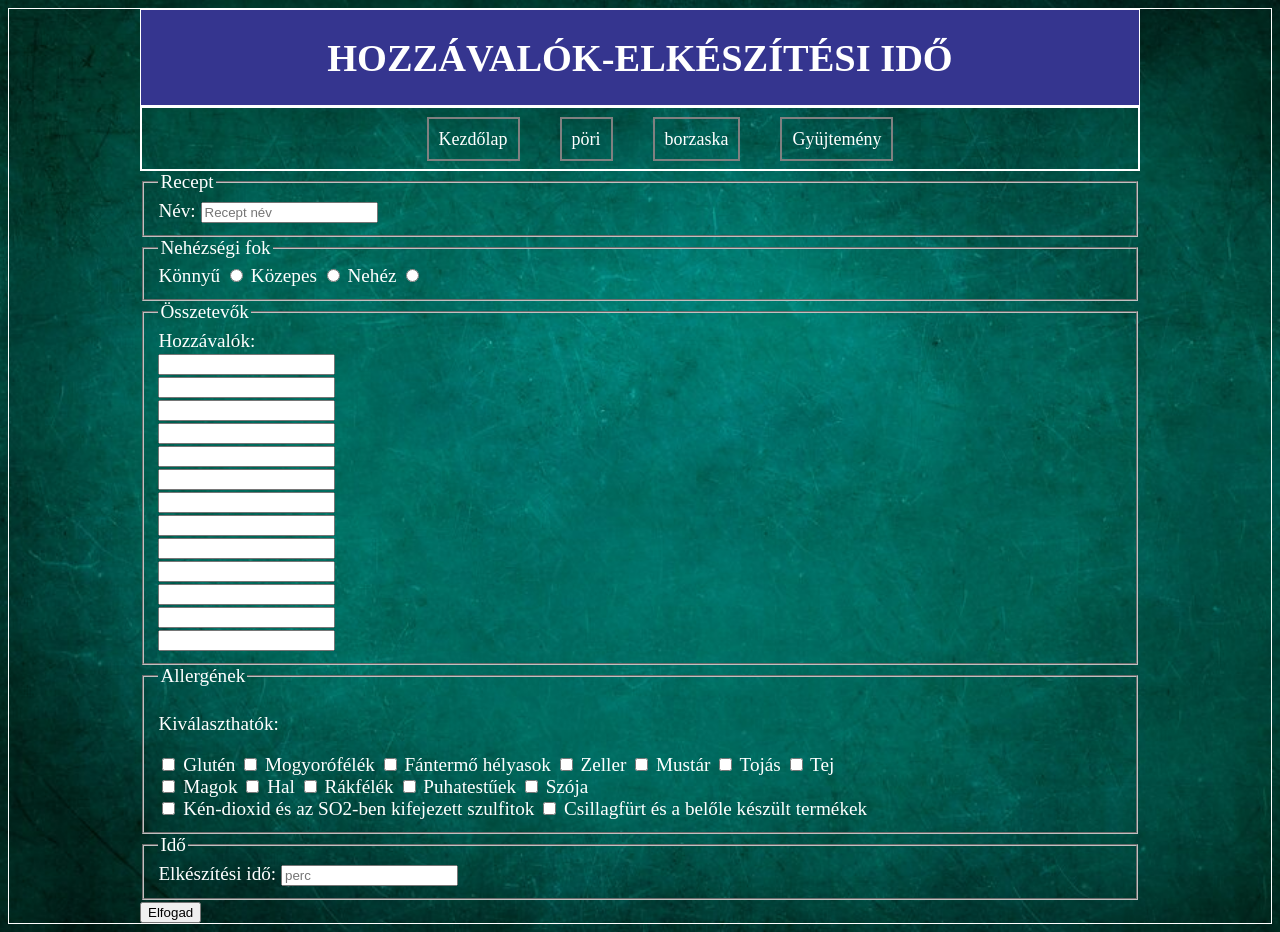
<file: index.html>
<!DOCTYPE html>
<html lang="en">

<head>
    <meta charset="UTF-8">
    <meta name="viewport" content="width=device-width, initial-scale=1.0">
    <link rel="stylesheet" href="kezdo.css">
    
    <title>Murai Tamás</title>
</head>
<body>
    <main>
        <header>
            <h1>Hozzávalók-Elkészítési idő</h1>
        </header>
        <nav>
            <div class="flex-container">
                <div>
                    <ul>
                        <li><a href="index.html">Kezdőlap</a></li>
                    </ul>
                </div>
                <div>
                    <ul>
                        <li><a href="pori.html">pöri</a></li>
                    </ul>
                </div>
                <div>
                    <ul>
                        <li><a href="recept.html">borzaska</a></li>
                    </ul>
                </div>
                <div>  
                    <ul>
                        <li><a href="gyujtemeny.html">Gyüjtemény</a></li>
                    </ul>
                </div>
            </div>
        </nav>
        <article>
            <fieldset>
                <legend>Recept</legend>
                <div>
                    <label for="">Név:</label>
                    <input type="text" name="nev" id="nev" placeholder="Recept név ">
                </div>
            </fieldset>
            <fieldset>
                <legend>Nehézségi fok</legend>
                <div class="nehezseg">
                    <label for="">Könnyű</label>
                    <input type="radio" name="nehezseg" id="konnyu">

                    <label for="kozepes">Közepes</label>
                    <input type="radio" name="nehezseg" id="kozepes">

                    <label for="nehez">Nehéz</label>
                    <input type="radio" name="nehezseg" id="nehez">
                </div>

                    
            </fieldset>
            <fieldset>
                <legend>Összetevők</legend>
                <div>
                    <label for="">Hozzávalók:</label>
                    <div>
                        <input type="text" name="hozza" id="hozza" placeholder="">
                    </div>
                    <div>
                        <input type="text" name="hozza" id="hozza" placeholder="">
                    </div>
                    <div>
                        <input type="text" name="hozza" id="hozza" placeholder="">
                    </div>
                    <div>
                        <input type="text" name="hozza" id="hozza" placeholder="">
                    </div>
                    <div>
                        <input type="text" name="hozza" id="hozza" placeholder="">
                    </div>
                    <div>
                        <input type="text" name="hozza" id="hozza" placeholder="">
                    </div>
                    <div>
                        <input type="text" name="hozza" id="hozza" placeholder="">
                    </div>
                    <div>
                        <input type="text" name="hozza" id="hozza" placeholder="">
                    </div>
                    <div>
                        <input type="text" name="hozza" id="hozza" placeholder="">
                    </div>
                    <div>
                        <input type="text" name="hozza" id="hozza" placeholder="">
                    </div>
                    <div>
                        <input type="text" name="hozza" id="hozza" placeholder="">
                    </div>
                    <div>
                        <input type="text" name="hozza" id="hozza" placeholder="">
                    </div>
                    <div>
                        <input type="text" name="hozza" id="hozza" placeholder="">
                    </div>
                     
                </div>
            </fieldset>
            <fieldset>
                <legend>Allergének</legend>
                <div>
                    <p>Kiválaszthatók: </p>
                    <div>
                        <input type="checkbox" name="szemszin" id="leves">
                        <label for="gluten">Glutén</label>
                        <input type="checkbox" name="szemszin" id="rantotthus">
                        <label for="mogyorofelek">Mogyorófélék</label>
                        <input type="checkbox" name="szemszin" id="palacsinta">
                        <label for="fa">Fántermő hélyasok</label>
                        <input type="checkbox" name="szemszin" id="lazannya">
                        <label for="zeller">Zeller</label>
                        <input type="checkbox" name="szemszin" id="lazannya">
                        <label for="mustar">Mustár</label>
                        <input type="checkbox" name="szemszin" id="lazannya">
                        <label for="tojas">Tojás</label>
                        <input type="checkbox" name="szemszin" id="lazannya">
                        <label for="tej">Tej</label>
                    </div>
                    <div>
                        <input type="checkbox" name="szemszin" id="lazannya">
                        <label for="magok">Magok</label>
                        <input type="checkbox" name="szemszin" id="lazannya">
                        <label for="hal">Hal</label>
                        <input type="checkbox" name="szemszin" id="lazannya">
                        <label for="rak">Rákfélék</label>
                        <input type="checkbox" name="szemszin" id="lazannya">
                        <label for="puhatestu">Puhatestűek</label>
                        <input type="checkbox" name="szemszin" id="lazannya">
                        <label for="szoja">Szója</label>
                    </div>
                    <div>
                        <input type="checkbox" name="szemszin" id="lazannya">
                        <label for="savak">Kén-dioxid és az SO2-ben kifejezett szulfitok</label>
                        <input type="checkbox" name="szemszin" id="lazannya">
                        <label for="lupin">Csillagfürt és a belőle készült termékek</label>
                    </div>
                     
                </div>
            </fieldset>
            <fieldset>
                <legend>Idő</legend>
                <div>
                    <label for="">Elkészítési idő:</label>
                    <input type="text" name="nev" id="nev" placeholder="perc">
                </div>
            </fieldset>
            <button type="submit">Elfogad   </button> 
        </article>
        <footer>
            
        </footer>
    </main>
    
</body>
</file>
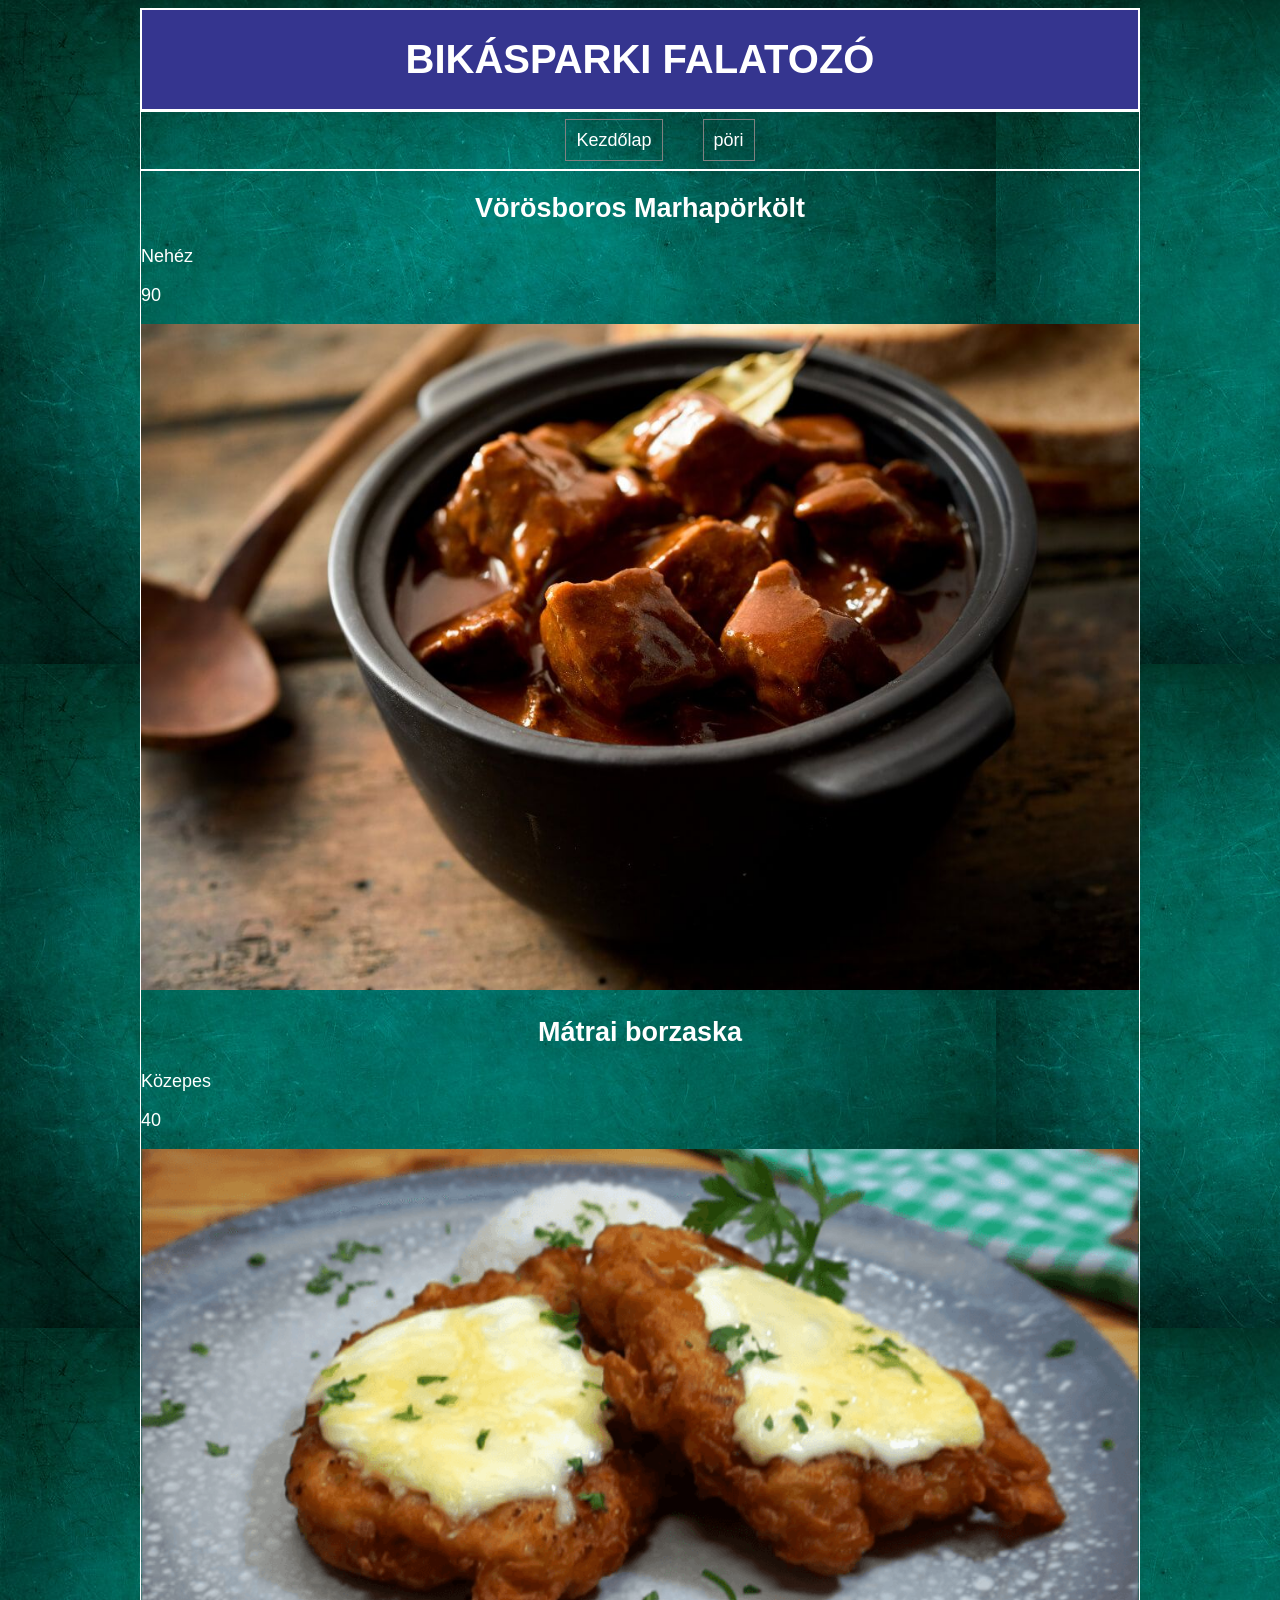
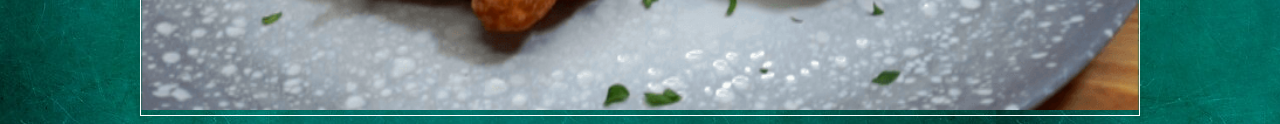
<file: gyujtemeny.html>
<!DOCTYPE html>
<html lang="hu">
<head>
    <meta charset="UTF-8">
    <meta name="viewport" content="width=device-width, initial-scale=1.0">
    <link rel="stylesheet" href="stilus.css">
    <script src="main.js" type="module"></script>
    <title>Polgár Botond</title>
</head>

<body>
    <main>
        <header>
            <h1>Bikásparki falatozó</h1>
        </header>
        <nav>
            <div class="flex-container">
                <div>  
                    <ul>
                        <li><a href="index.html">Kezdőlap</a></li>
                    </ul>
                </div>
                <div>
                    <ul>
                        <li><a href="pori.html">pöri</a></li>
                    </ul>
                </div>
            </div>
        </nav>
        <article id="kaja">
                
           
        </article>
                
        <footer>

        </footer>
    </main>
</body>

</html>
</file>
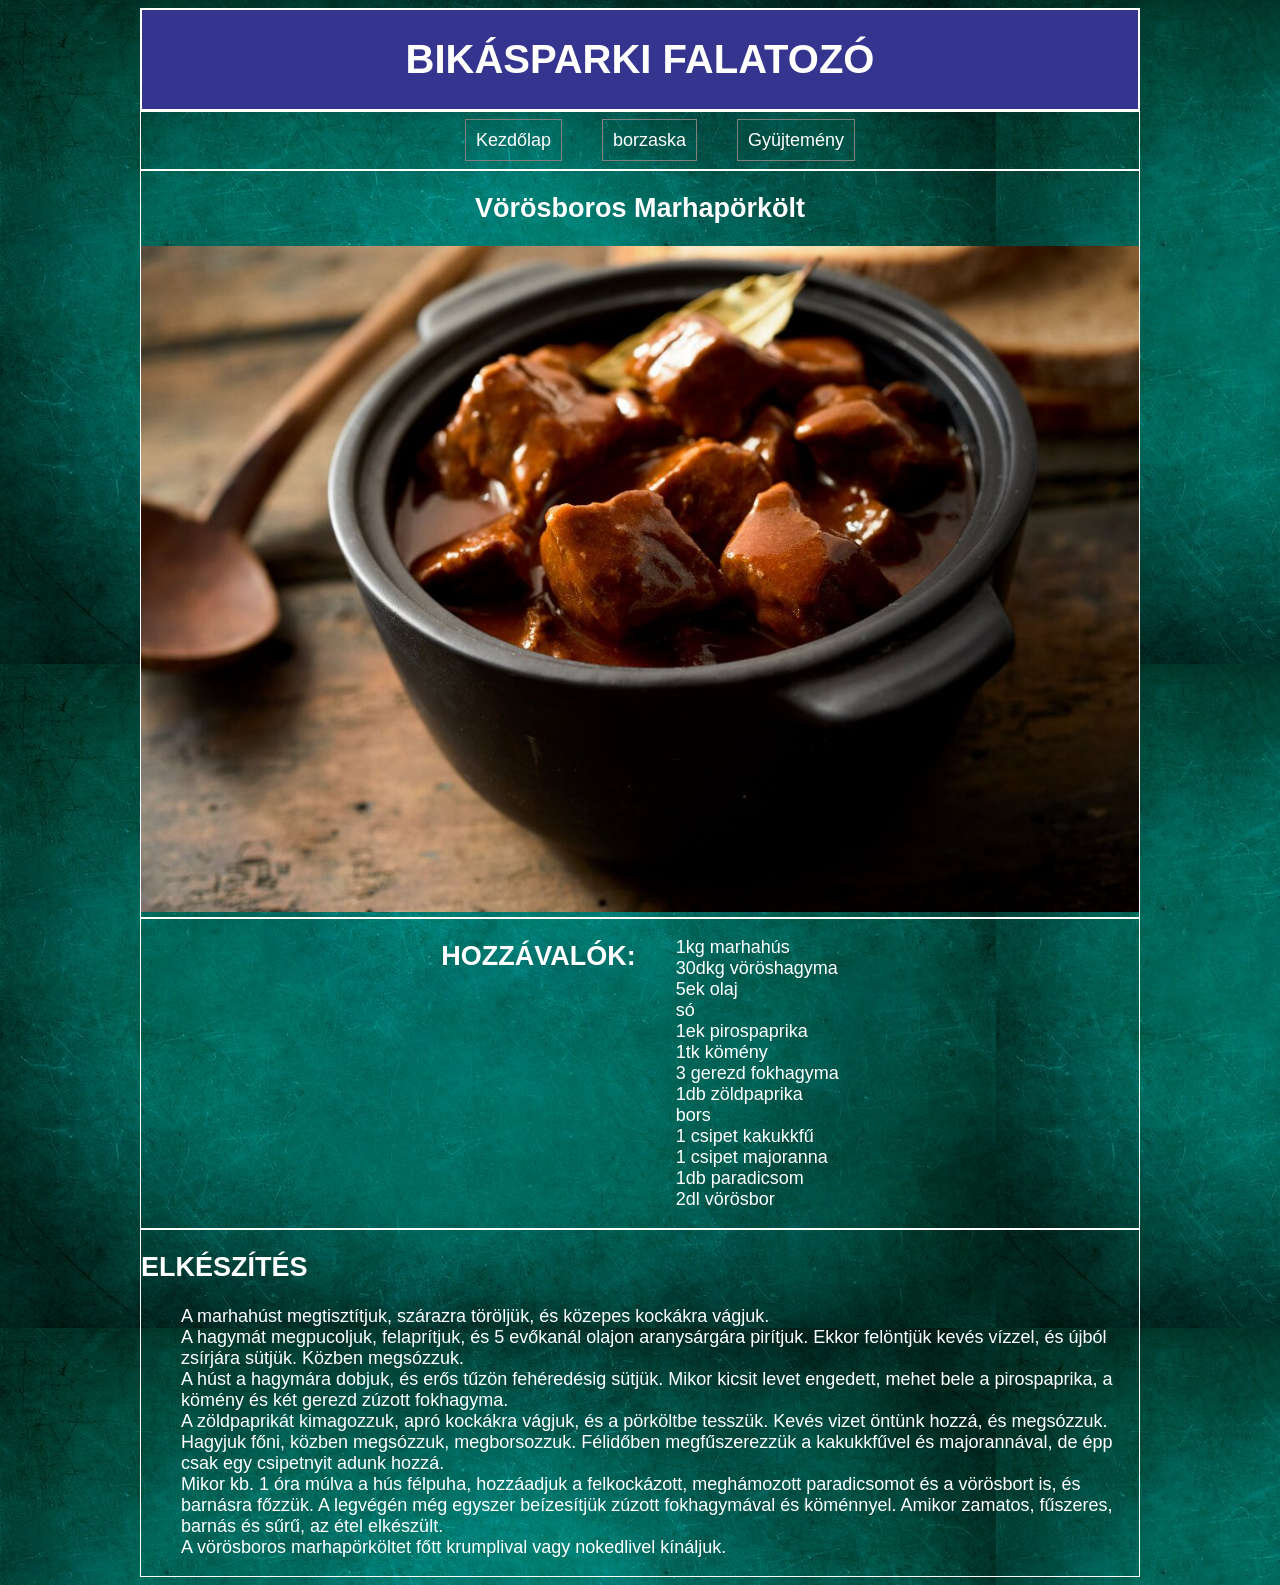
<file: pori.html>
<!DOCTYPE html>
<html lang="hu">
<head>
    <meta charset="UTF-8">
    <meta name="viewport" content="width=device-width, initial-scale=1.0">
    <link rel="stylesheet" href="stilus.css">
    <title>Polgár Botond</title>
</head>

<body>
    <main>
        <header>
            <h1>Bikásparki falatozó</h1>
        </header>
        <nav>
            <div class="flex-container">
                <div>  
                    <ul>
                        <li><a href="index.html">Kezdőlap</a></li>
                    </ul>
                </div>
                <div>
                    <ul>
                        <li><a href="recept.html">borzaska</a></li>
                    </ul>
                </div>
                <div>  
                    <ul>
                        <li><a href="gyujtemeny.html">Gyüjtemény</a></li>
                    </ul>
                </div>
            </div>
        </nav>
        <section>
            <h2>Vörösboros Marhapörkölt</h2>
            <img src="marhapöri.jpg" alt="pöri">
        </section>
        <article>
            <div class="flex-container">
                <div>
                    <h1>Hozzávalók:</h1>
                </div>
                <div>
                    <ul>
                        <li>1kg marhahús</li>
                        <li>30dkg vöröshagyma</li>
                        <li>5ek olaj</li>
                        <li>só</li>
                        <li>1ek pirospaprika</li>
                        <li>1tk kömény</li>
                        <li>3 gerezd fokhagyma</li>
                        <li>1db zöldpaprika </li>
                        <li>bors </li>
                        <li>1 csipet kakukkfű</li>
                        <li>1 csipet majoranna</li>
                        <li>1db paradicsom</li>
                        <li>2dl vörösbor</li>
                    </ul>
                </div>
            </div>
        </article>
                
                <aside>
                <h1>Elkészítés</h1>
                <ol>
                    <li>A marhahúst megtisztítjuk, szárazra töröljük, és közepes kockákra vágjuk.</li>
                    <li>A hagymát megpucoljuk, felaprítjuk, és 5 evőkanál olajon aranysárgára pirítjuk. Ekkor felöntjük
                        kevés vízzel, és újból zsírjára sütjük. Közben megsózzuk.</li>
                    <li>A húst a hagymára dobjuk, és erős tűzön fehéredésig sütjük. Mikor kicsit levet engedett, mehet bele
                        a pirospaprika, a kömény és két gerezd zúzott fokhagyma.</li>
                    <li>A zöldpaprikát kimagozzuk, apró kockákra vágjuk, és a pörköltbe tesszük. Kevés vizet öntünk hozzá,
                        és megsózzuk. Hagyjuk főni, közben megsózzuk, megborsozzuk. Félidőben megfűszerezzük a kakukkfűvel
                        és majorannával, de épp csak egy csipetnyit adunk hozzá.</li>
                    <li>Mikor kb. 1 óra múlva a hús félpuha, hozzáadjuk a felkockázott, meghámozott paradicsomot és a
                        vörösbort is, és barnásra főzzük. A legvégén még egyszer beízesítjük zúzott fokhagymával és
                        köménnyel. Amikor zamatos, fűszeres, barnás és sűrű, az étel elkészült.</li>
                    <li>A vörösboros marhapörköltet főtt krumplival vagy nokedlivel kínáljuk.</li>
                </ol>
                </aside>
        <footer>

        </footer>
    </main>
</body>

</html>
</file>
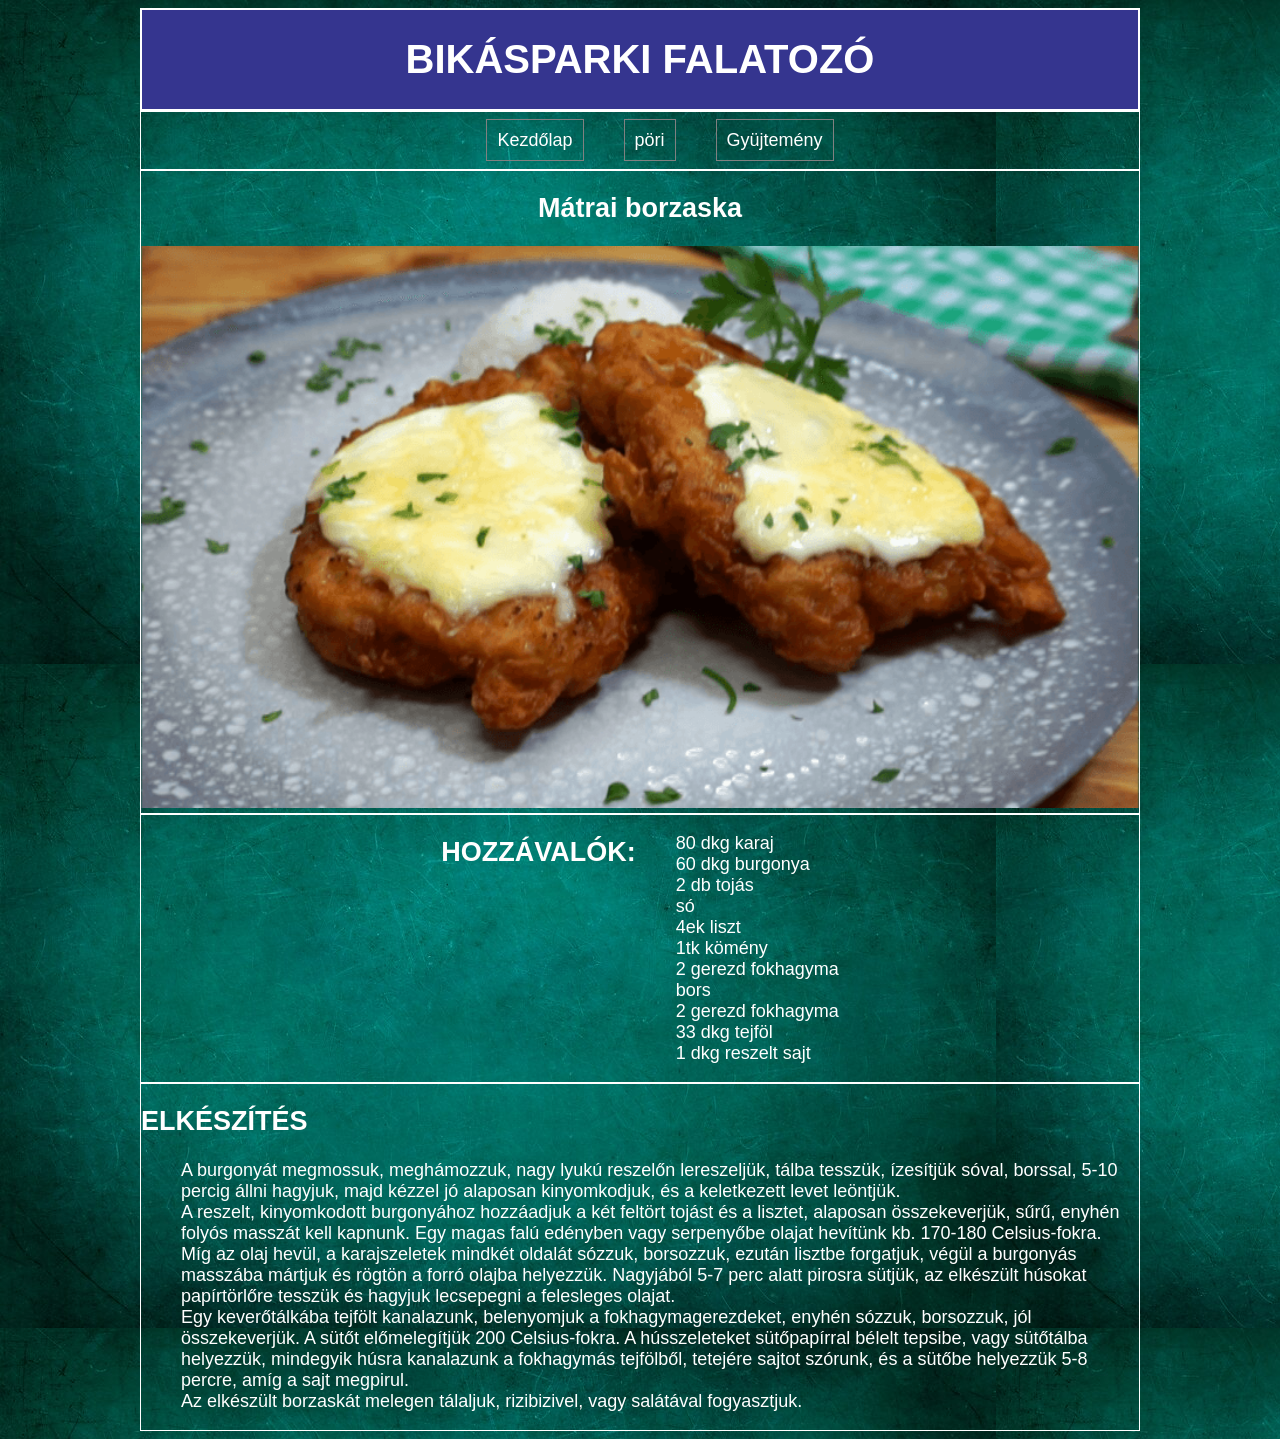
<file: recept.html>
<!DOCTYPE html>
<html lang="hu">
<head>
    <meta charset="UTF-8">
    <meta name="viewport" content="width=device-width, initial-scale=1.0">
    <link rel="stylesheet" href="stilus.css">
    <title>Polgár Botond</title>
</head>

<body>
    <main>
        <header>
            <h1>Bikásparki falatozó</h1>
        </header>
        <nav>
            <div class="flex-container">
                <div>  
                    <ul>
                        <li><a href="index.html">Kezdőlap</a></li>
                    </ul>
                </div>
                <div>
                    <ul>
                        <li><a href="pori.html">pöri</a></li>
                    </ul>
                </div>
                <div>  
                    <ul>
                        <li><a href="gyujtemeny.html">Gyüjtemény</a></li>
                    </ul>
                </div>
            </div>
        </nav>
        <section>
            <h2>Mátrai borzaska</h2>
            <img src="Matrai-borzaska-4.png" alt="pöri">
        </section>
        <article>
            <div class="flex-container">
                <div>
                    <h1>Hozzávalók:</h1>
                </div>
                <div>
                    <ul>
                        <li>80 dkg karaj</li>
                        <li>60 dkg burgonya</li>
                        <li>2 db tojás</li>
                        <li>só</li>
                        <li>4ek liszt</li>
                        <li>1tk kömény</li>
                        <li>2 gerezd fokhagyma</li>
                        <li>bors </li>
                        <li>2 gerezd fokhagyma</li>
                        <li>33 dkg tejföl</li>
                        <li>1 dkg reszelt sajt</li>
                        </ul>
                </div>
            </div>
        </article>
                
                <aside>
                <h1>Elkészítés</h1>
                <ol>
                    <li>A burgonyát megmossuk, meghámozzuk, nagy lyukú reszelőn lereszeljük, tálba tesszük,
                        ízesítjük sóval, borssal, 5-10 percig állni hagyjuk, majd kézzel jó alaposan kinyomkodjuk, 
                        és a keletkezett levet leöntjük.</li>
                    <li>A reszelt, kinyomkodott burgonyához hozzáadjuk a két feltört tojást és a lisztet, 
                        alaposan összekeverjük, sűrű, enyhén folyós masszát kell kapnunk. 
                        Egy magas falú edényben vagy serpenyőbe olajat hevítünk kb. 170-180 Celsius-fokra.</li>
                    <li>Míg az olaj hevül, a karajszeletek mindkét oldalát sózzuk, borsozzuk,
                         ezután lisztbe forgatjuk, végül a burgonyás masszába mártjuk és rögtön a forró olajba 
                         helyezzük. Nagyjából 5-7 perc alatt pirosra sütjük, az elkészült húsokat papírtörlőre 
                         tesszük és hagyjuk lecsepegni a felesleges olajat.</li>
                    <li>Egy keverőtálkába tejfölt kanalazunk, belenyomjuk a fokhagymagerezdeket,
                         enyhén sózzuk, borsozzuk, jól összekeverjük. A sütőt előmelegítjük 200 Celsius-fokra.
                          A hússzeleteket sütőpapírral bélelt tepsibe, vagy sütőtálba helyezzük, mindegyik húsra
                           kanalazunk a fokhagymás tejfölből, tetejére sajtot szórunk, és a sütőbe helyezzük 
                           5-8 percre, amíg a sajt megpirul.</li>
                    <li>Az elkészült borzaskát melegen tálaljuk, rizibizivel, vagy salátával fogyasztjuk.</li>
                </ol>
                </aside>
        <footer>

        </footer>
    </main>
</body>

</html>
</file>
<file: kezdo.css>
*{
    box-sizing: border-box;
}
body{
    background-image: url('hatter.jpg');
    background-size: cover;
    border: 1px solid white;
}
main{
    width:80%;
    max-width: 1000px;
    margin: auto;
    font-size: larger;
    color: white;
}
header{
    background-color: rgb(53, 53, 143);
    border:1px solid white;
}
h1{
    text-transform: uppercase;
    color:white;
    text-align: center;
}
nav{
    border: 2px solid white;
}
li{
    list-style: none;
}
a{
    font-size: large;
    text-decoration: none;  
    border: 2px solid gray;
    padding:  10px;
    color: white;
}
a:hover{
    color :red;
}
.flex-container {
    display: flex;
    justify-content: center;
}
</file>
<file: stilus.css>
body{
    font-family: Arial, sans-serif;
    background-image: url('hatter.jpg');
    box-sizing: border-box;

}
main{
    width: 80%;
    max-width: 1000px;
    margin: auto;
    color:white;
    font-size: large;
}
header{
    display: flex;
    justify-content: center;
    font-size: 20px;
    border: 2px solid white;
    background-color: rgb(53,53,143);
}
h1{
    text-transform: uppercase;
}
nav{
    border: 1px solid white;
}
a{
    color: white;
    border: 1px solid gray;
    padding: 10px;
    text-decoration: none;
}
a:hover{
    color: red;
}
li{
    list-style: none;
}
.flex-container{
    display: flex;
    justify-content: center;
}
section{
    border: 1px solid white;
}
img{
    width: 100%;
    margin:auto;

}
h2{
    display: flex;
    justify-content: center;
}
article{
    border: 1px solid white;
}
aside{
    border: 1px solid white;
}
</file>
